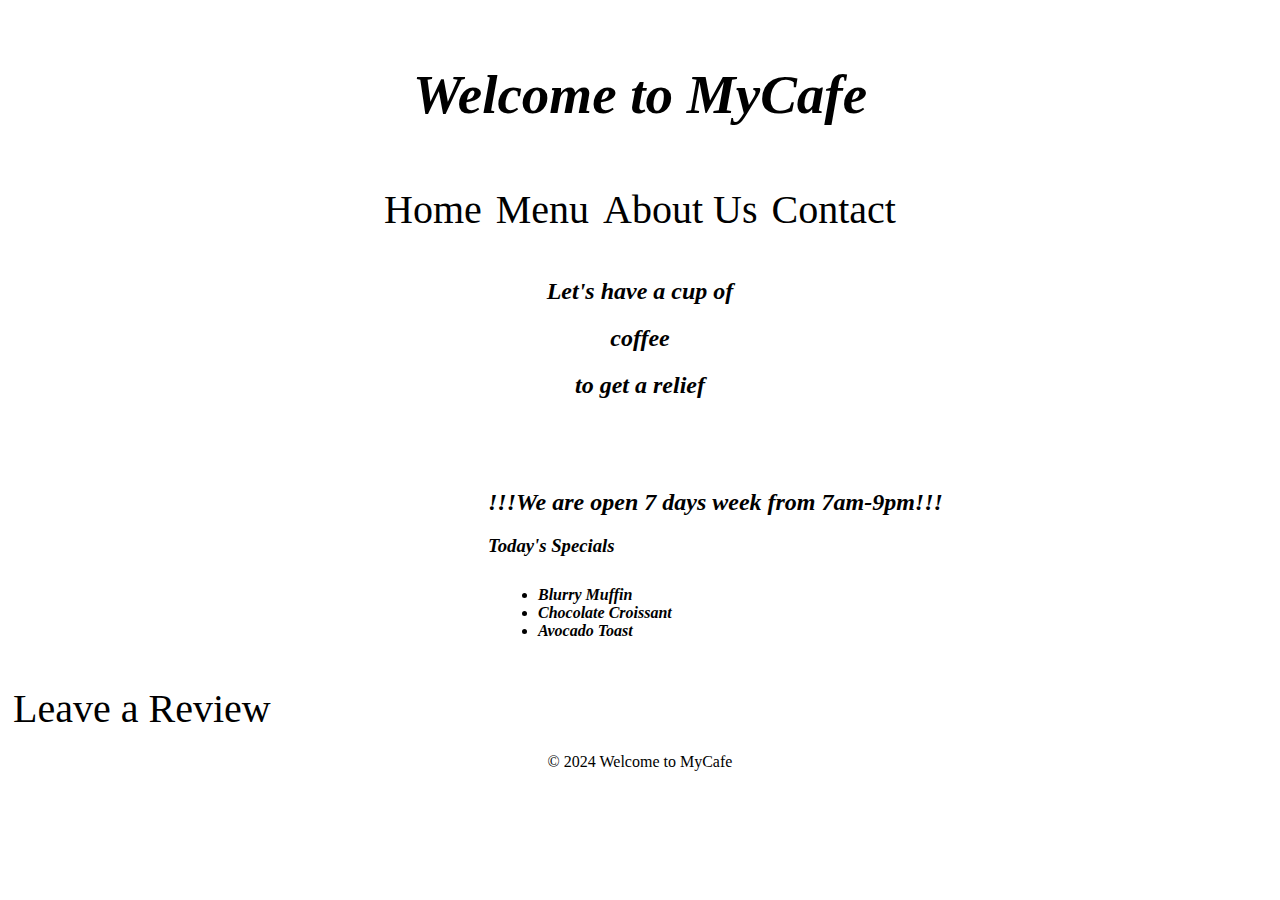
<file: index.html>
<!DOCTYPE html>
<html long="en">
    <head>
        <meta charset="UTF-8"/>
        <meta content="" name="keywords">
        <meta content="" name="description">
        <meta name="Viewport" content="width=device-width,initial-scale=1.0"/>
        <meta http-equiv="X-UA-Compatible" content="ie=edge"/>
        
        <title>My Cafe front Page</title>
        <link rel="stylesheet" href="style.css"/>

    </head>
    <body>
        <div>
            <div id="two">
                <h3 id="one">Welcome to MyCafe</h3>
            
            <div id="three">
                <a href="index.html">Home</a>
                <a href="index1.html">Menu</a>
                <a href="index2.html">About Us</a>
                <a href="index3.html">Contact</a>
            </div>
           <div id="five"><h2>Let's have a cup of</h2>
                <h2>coffee</h2>
                <h2>to get a relief</h2>
            </div>
            
            </div>
            <div id="four">
                <h2>!!!We are open 7 days week from 7am-9pm!!!</h2>
                <h3>Today's Specials</h3>
                <ul>
                    <li><strong>Blurry Muffin</strong></li>
                    <li><strong>Chocolate Croissant</strong></li>
                    <li><strong>Avocado Toast</strong></li>
                </ul>
            </div>
            <div id="seven">
                <a href="index4.html">Leave a Review</a>
            </div>


            <div>
                <footer id="six">
                    <p>&copy; 2024 Welcome to MyCafe</p>
                </footer>
            </div>

        </div>
        
        
        
        

    </body>
</file>
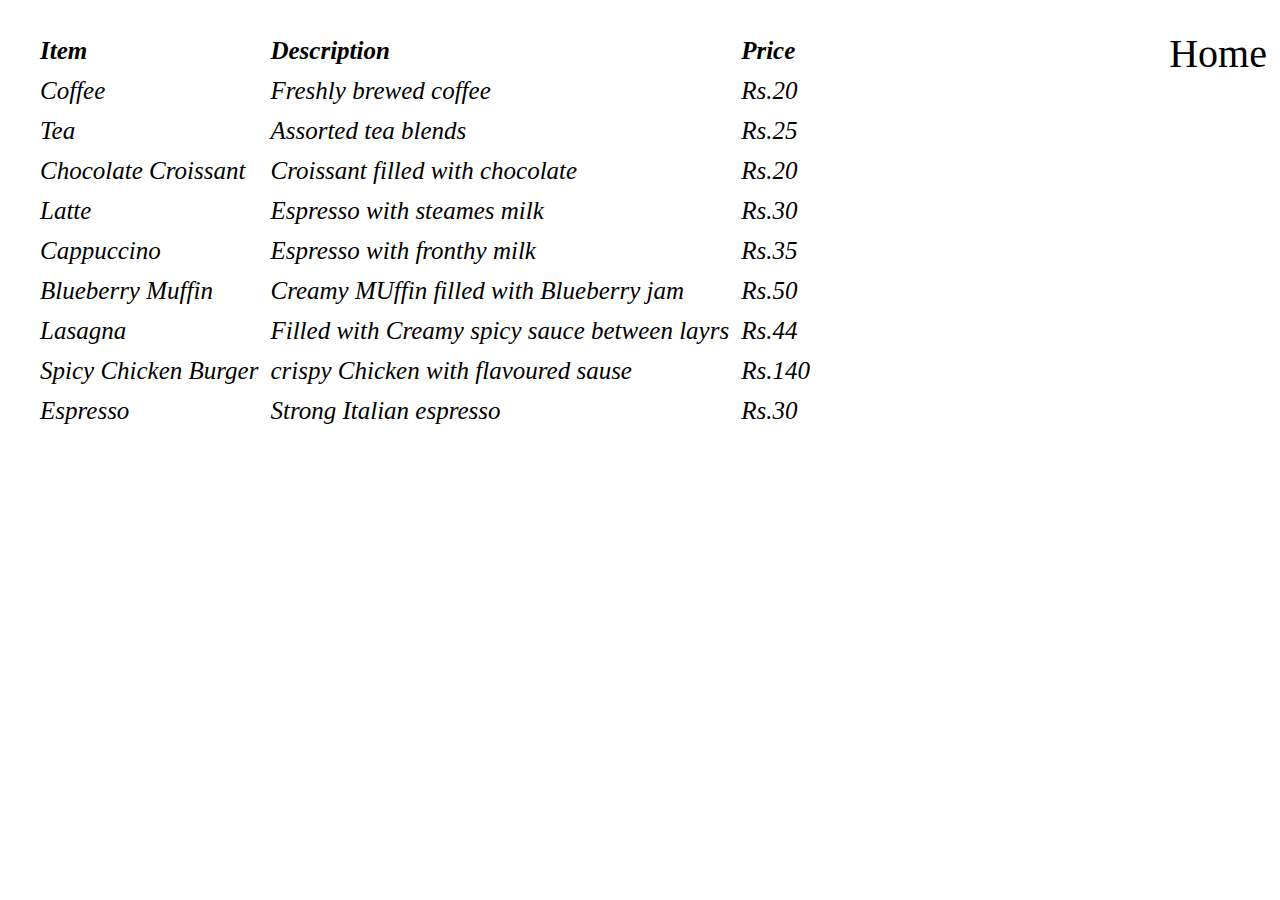
<file: index1.html>
<!DOCTYPE html>
<html long="en">
    <head>
        <meta charset="UTF-8"/>
        <meta name="Viewport" content="width=device-width,initial-scale=1.0"/>
        <meta http-equiv="X-UA-Compatible" content="ie=edge"/>
        
        <title>My Cafe Menu Page</title>
        <link rel="stylesheet" href="style.css"/>

    </head>
    <body>
        
        <a href="index.html" id="done2" >Home</a>
   
        <div id="one1">
        <table >
            <tr>
                <th>Item</th>
                <th>Description</th>
                <th>Price</th>
            </tr>
            <tr>
                <td>Coffee</td>
                <td>Freshly brewed coffee</td>
                <td>Rs.20</td>

            </tr>
           <tr>
            <td>Tea</td>
            <td>Assorted tea blends</td>
            <td>Rs.25</td>
           </tr>
           <tr>
            <td>Chocolate Croissant</td>
            <td>Croissant filled with chocolate</td>
            <td>Rs.20</td>
           </tr>
           <tr>
            <td>Latte</td>
            <td>Espresso with steames milk</td>
            <td>Rs.30</td>
           </tr>
           <tr>
            <td>Cappuccino</td>
            <td>Espresso with fronthy milk</td>
            <td>Rs.35</td>
           </tr>
           <tr>
            <td>Blueberry Muffin</td>
            <td>Creamy MUffin filled with Blueberry jam</td>
            <td>Rs.50</td>
           </tr>
           <tr>
            <td>Lasagna</td>
            <td>Filled with Creamy spicy sauce between layrs</td>
            <td>Rs.44</td>
           </tr>
           <tr>
            <td>Spicy Chicken Burger</td>
            <td>crispy Chicken with flavoured sause</td>
            <td>Rs.140</td>
           </tr>
           <tr>
            <td>Espresso</td>
            <td>Strong Italian espresso</td>
            <td>Rs.30</td>
           </tr>
        </table>
    </div>
    </body>
</file>
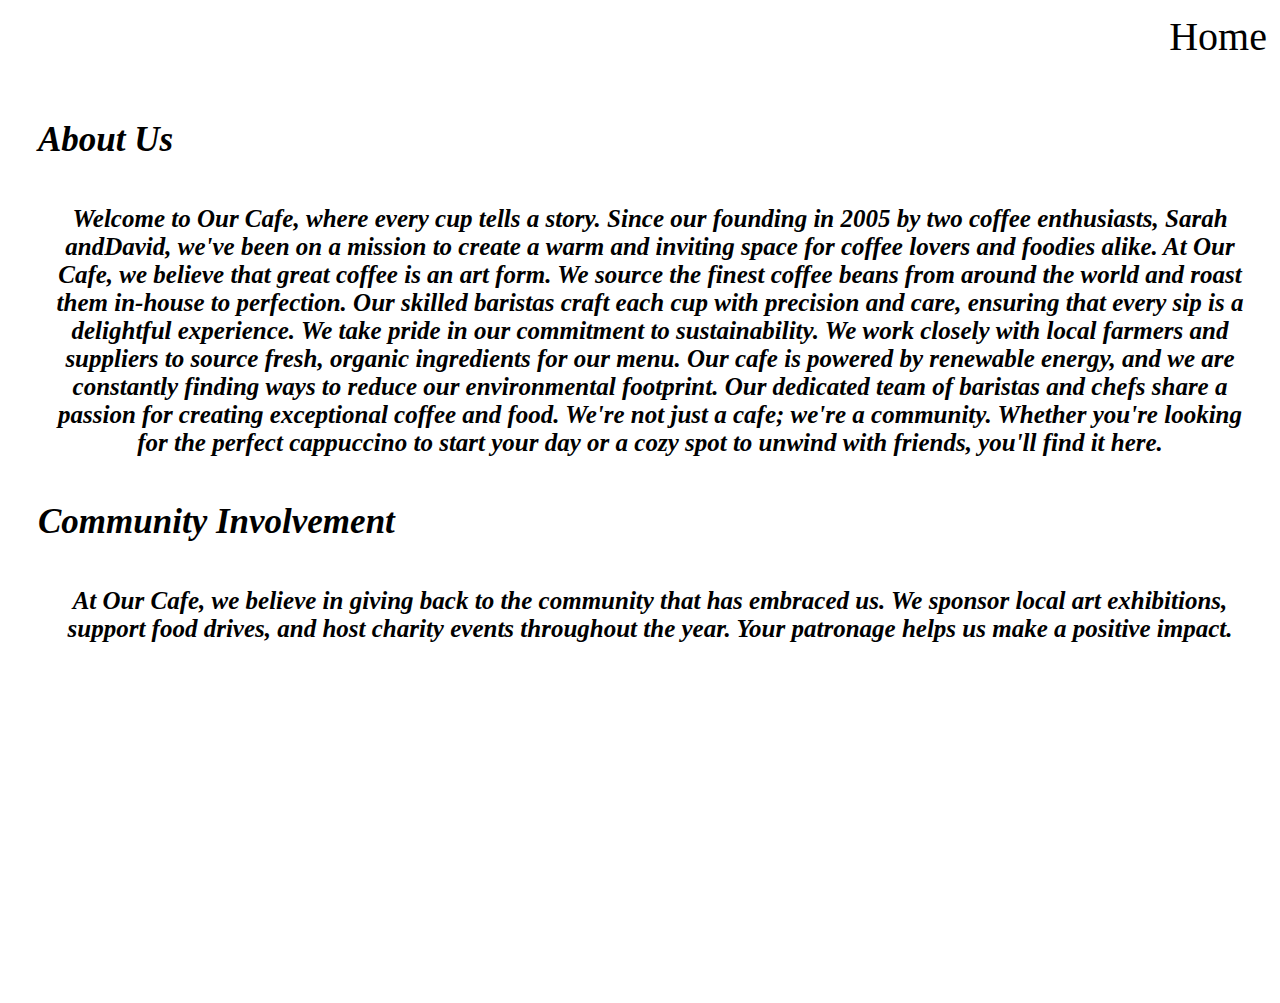
<file: index2.html>
<!DOCTYPE html>
<html long="en">
    <head>
        <meta charset="UTF-8"/>
        <meta name="Viewport" content="width=device-width,initial-scale=1.0"/>
        <meta http-equiv="X-UA-Compatible" content="ie=edge"/>
        
        <title>My Cafe About Page</title>
        <link rel="stylesheet" href="style.css"/>

    </head>
    <body>
       
        <a href="index.html" id="done" >Home</a>
    
        <div id="one2">
            <div id="four2">
            <H3 class="two2">About Us</H3>
            <p class="three2"><strong>Welcome to Our Cafe, where every cup tells a story. Since our founding in 2005 by two coffee enthusiasts, Sarah andDavid, we've been on a mission to create a warm and inviting space for coffee lovers and foodies alike.

                At Our Cafe, we believe that great coffee is an art form. We source the finest coffee beans from around the world and roast them in-house to perfection. Our skilled baristas craft each cup with precision and care, ensuring that every sip is a delightful experience. We take pride in our commitment to sustainability. We work closely with local farmers and suppliers to source fresh, organic ingredients for our menu. Our cafe is powered by renewable energy, and we are constantly finding ways to reduce our environmental footprint. Our dedicated team of baristas and chefs share a passion for creating exceptional coffee and food. We're not just a cafe; we're a community. Whether you're looking for the perfect cappuccino to start your day or a cozy spot to unwind with friends, you'll find it here.</strong></p>
                <h3 class="two2">Community Involvement</h3>
               <p class="three2"> <strong>At Our Cafe, we believe in giving back to the community that has embraced us. We sponsor local art exhibitions, support food drives, and host charity events throughout the year. Your patronage helps us make a positive impact.</strong></p>
        </div>
    </div>
    </body>
</file>
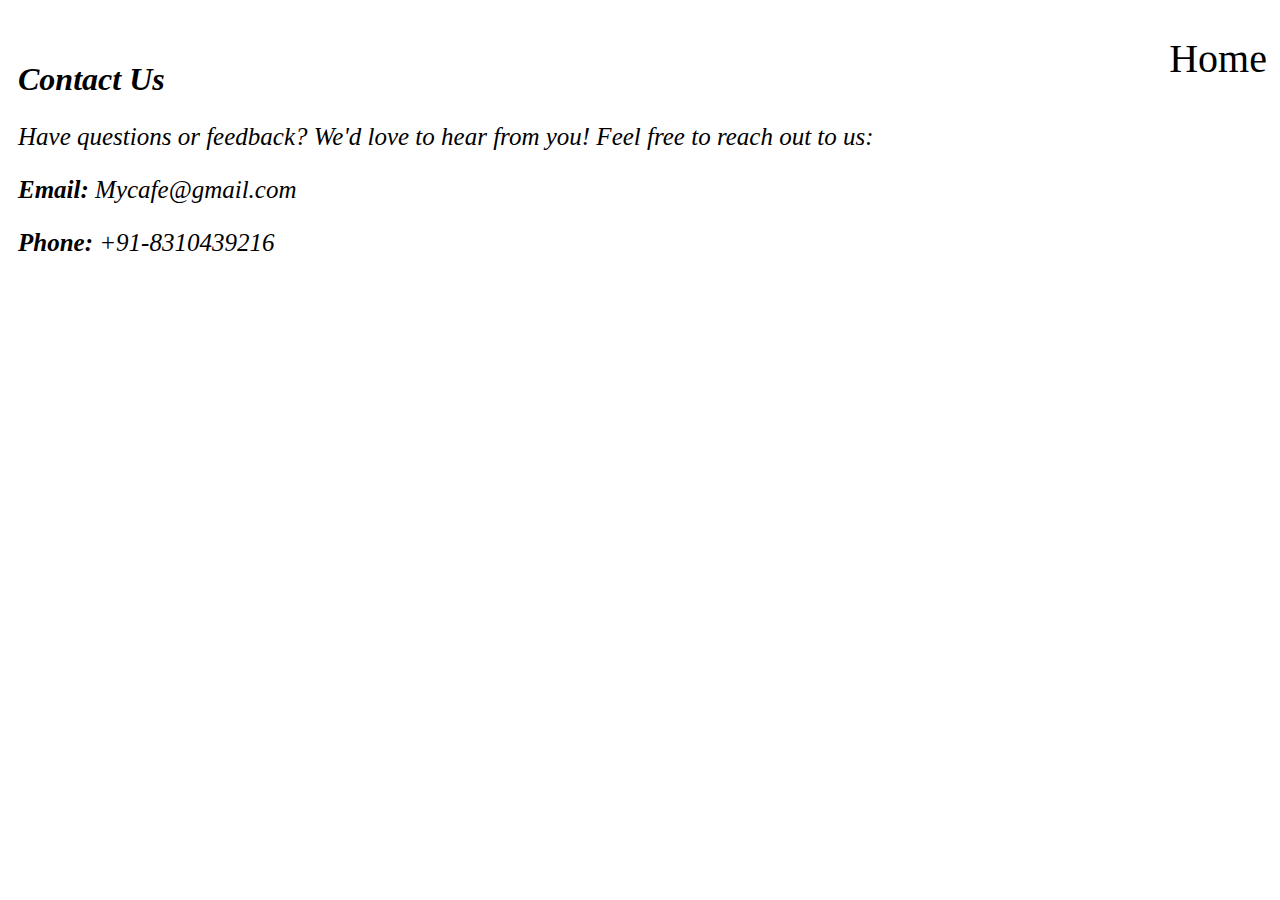
<file: index3.html>
<!DOCTYPE html>
<html long="en">
    <head>
        <meta charset="UTF-8"/>
        <meta name="Viewport" content="width=device-width,initial-scale=1.0"/>
        <meta http-equiv="X-UA-Compatible" content="ie=edge"/>
        
        <title>My Cafe Contact Page</title>
        <link rel="stylesheet" href="style.css"/>

    </head>
    <body>
        
        <a href="index.html" id="done1" >Home</a>

        <div id="one3">
            <h1>Contact Us</h1>
            <p>Have questions or feedback? We'd love to hear from you! Feel free to reach out to us:</p> 

            <p><strong>Email:</strong> Mycafe@gmail.com</p> 
                
            <p><strong>Phone:</strong> +91-8310439216</p>
        </div>
    </body>
</file>
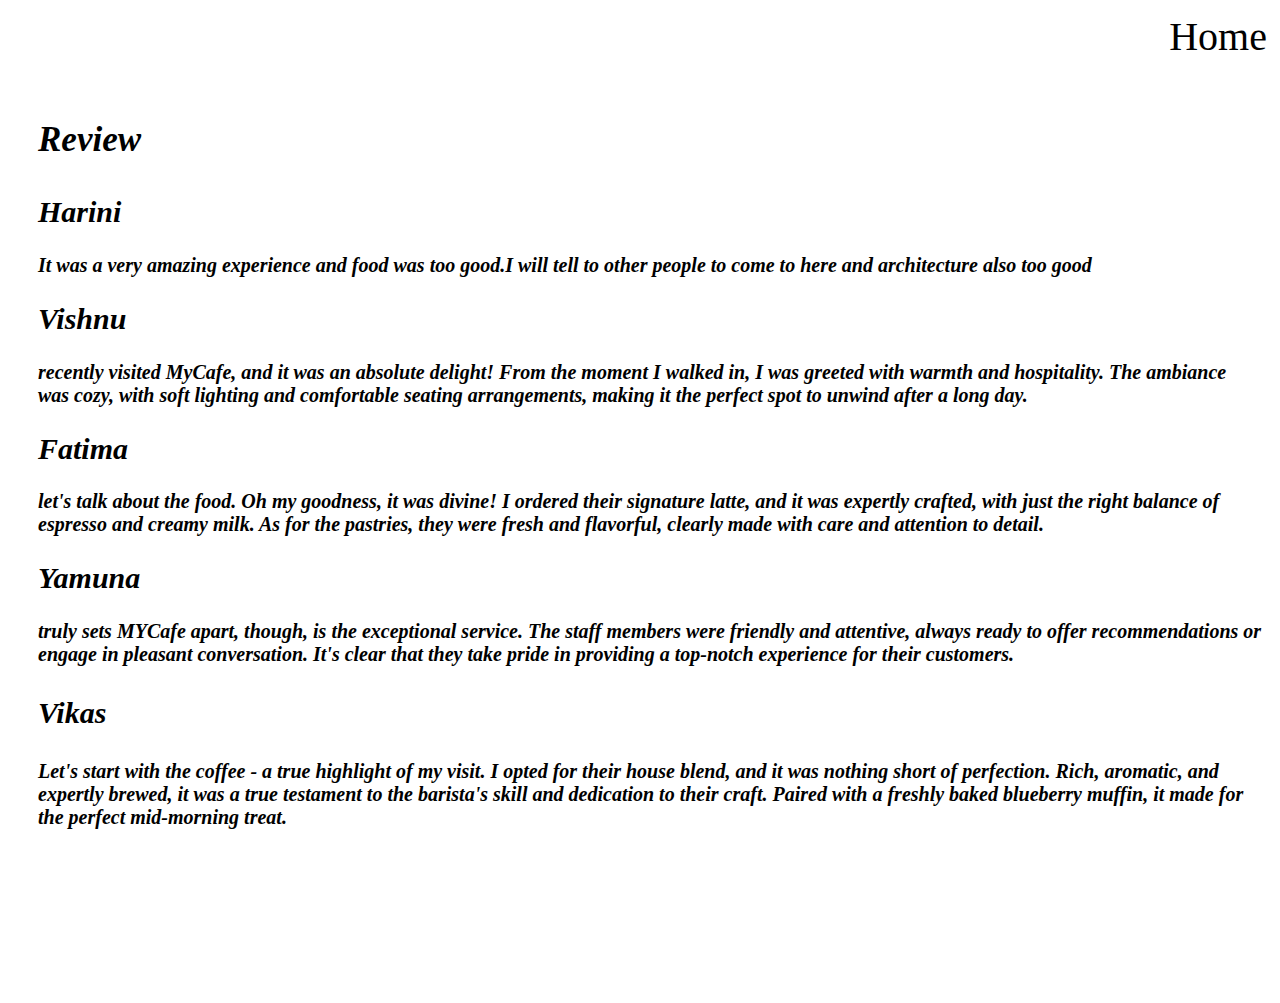
<file: index4.html>
<!DOCTYPE html>
<html long="en">
    <head>
        <meta charset="UTF-8"/>
        <meta name="Viewport" content="width=device-width,initial-scale=1.0"/>
        <meta http-equiv="X-UA-Compatible" content="ie=edge"/>
        
        <title>MyCafe Review</title>
        <link rel="stylesheet" href="style.css"/>

    </head>
    <body>
       
        <a href="index.html" id="done" >Home</a>
    
        <div id="one2">
            <div id="four2">
            <H3 class="two2">Review</H3>
            <div>
                <h2 id="eight">Harini</h3>
                <p id="nine"><strong>It was a very amazing experience and food was too good.I will tell to other people to come to here and architecture also too good</strong></p>
                <h2 id="eight">Vishnu</h3>
                <p id="nine"><strong> recently visited MyCafe, and it was an absolute delight! From the moment I walked in, I was greeted with warmth and hospitality. The ambiance was cozy, with soft lighting and comfortable seating arrangements, making it the perfect spot to unwind after a long day.</strong></p>
                <h2 id="eight">Fatima</h3>
                <p id="nine"><strong>let's talk about the food. Oh my goodness, it was divine! I ordered their signature latte, and it was expertly crafted, with just the right balance of espresso and creamy milk. As for the pastries, they were fresh and flavorful, clearly made with care and attention to detail.</strong></p>
                <h2 id="eight">Yamuna</h3>
                <p id="nine"><strong>truly sets  MYCafe apart, though, is the exceptional service. The staff members were friendly and attentive, always ready to offer recommendations or engage in pleasant conversation. It's clear that they take pride in providing a top-notch experience for their customers.</strong> </p>
                <h3 id="eight">Vikas</h3>
                <p id="nine"><strong>Let's start with the coffee - a true highlight of my visit. I opted for their house blend, and it was nothing short of perfection. Rich, aromatic, and expertly brewed, it was a true testament to the barista's skill and dedication to their craft. Paired with a freshly baked blueberry muffin, it made for the perfect mid-morning treat.</strong> </p>
            </div>
              
        </div>
    </div>
</body>
</file>
<file: style.css>
body{
    background-image: url("https://images.pexels.com/photos/2067638/pexels-photo-2067638.jpeg?auto=compress&cs=tinysrgb&w=1260&h=750&dpr=1");

    }
    #two{
        text-align:center;
    }
    #one{
        font-size: 55px;
        font-weight: 28px;
        font-style: oblique;
        background-color:white;
        display: inline-block;
        border-radius:10px;
       

    }
 a{
        font-size: 40px;
        font-weight:40px;
        
    background:rgba(255, 255, 255, 0.8);
        
        color:black;
        text-decoration:none;
        padding:5px;
        display:inline-block;
        border-radius:10px;
      }
    a:hover{
        color:lightblue;
    }

    #four{
        background:rgba(255, 255, 255, 0.8);
        display:inline-block;
        background-position:center;
        margin-left:470px;
        margin-top:20px;
        border-radius:10px;
        padding:10px;
        height:100%;
        font-style: italic;
}
#five{
    text-align:center;
    font-style: italic;
    background:rgba(255, 255, 255, 0.8);
    display: inline-block;
    border-radius:10px;
    margin:10px;
    padding:10px;

}
#five:hover{
    font-size:20px;
}
#four:hover{
    font-size:20px;

}
ul{
    margin:10px 10px 20px 40px;
    padding:10px;
    
}
#one1{
    background:rgba(255, 255, 255, 0.7);
    font-size: 25px;
    font-weight:15px;
    font-style: italic;
    margin-left:20px;
    
    margin-top:25px;
    height:90vh;
   
    border-radius:20px;

}
#one1:hover{
    font-size:30px;
}
table ,th,td{
    border:0px solid;
    padding:5px;


}
th{
    text-align:left;
}
    #one2{
        background:rgba(255, 255, 255, 0.7);

    font-style: italic;
    margin-left:20px;
    padding:10px;
    
    margin-top:10px;
    height:70vh;
    display:inline-block;
    border-radius:20px;
    height:100vh;

    }

    .two2{
        font-size: 35px;
    font-weight:25px;
    }
    .three2{
        font-size: 25px;
    font-weight:20px;
    padding:10px;
    text-align:center;
        
    }
    #one2:hover{
        padding:15px;
        
    }
    #one3{
        background:rgba(255, 255, 255, 0.7);

        font-style: italic;
        padding:10px;
        
        margin-top:30px;
        height:40vh;
        
        border-radius:20px;
       

    }
    #one3 p{
        font-size:25px;
        font-weight:20px;
    }
    #one3 p:hover{
        font-size:30px;

    }
 #done,#done1,#done2{
    float:right;
}

 #six{
    text-align: center;
    position: relative;
    size: 20px;
    
}
#nine{
    font-size:20px;
}
#eight{
    font-size:30px;
}
#nine:hover{
    font-size: 25px;
     
}
#eight:hover{
    font-size: 40px;
}
</file>
